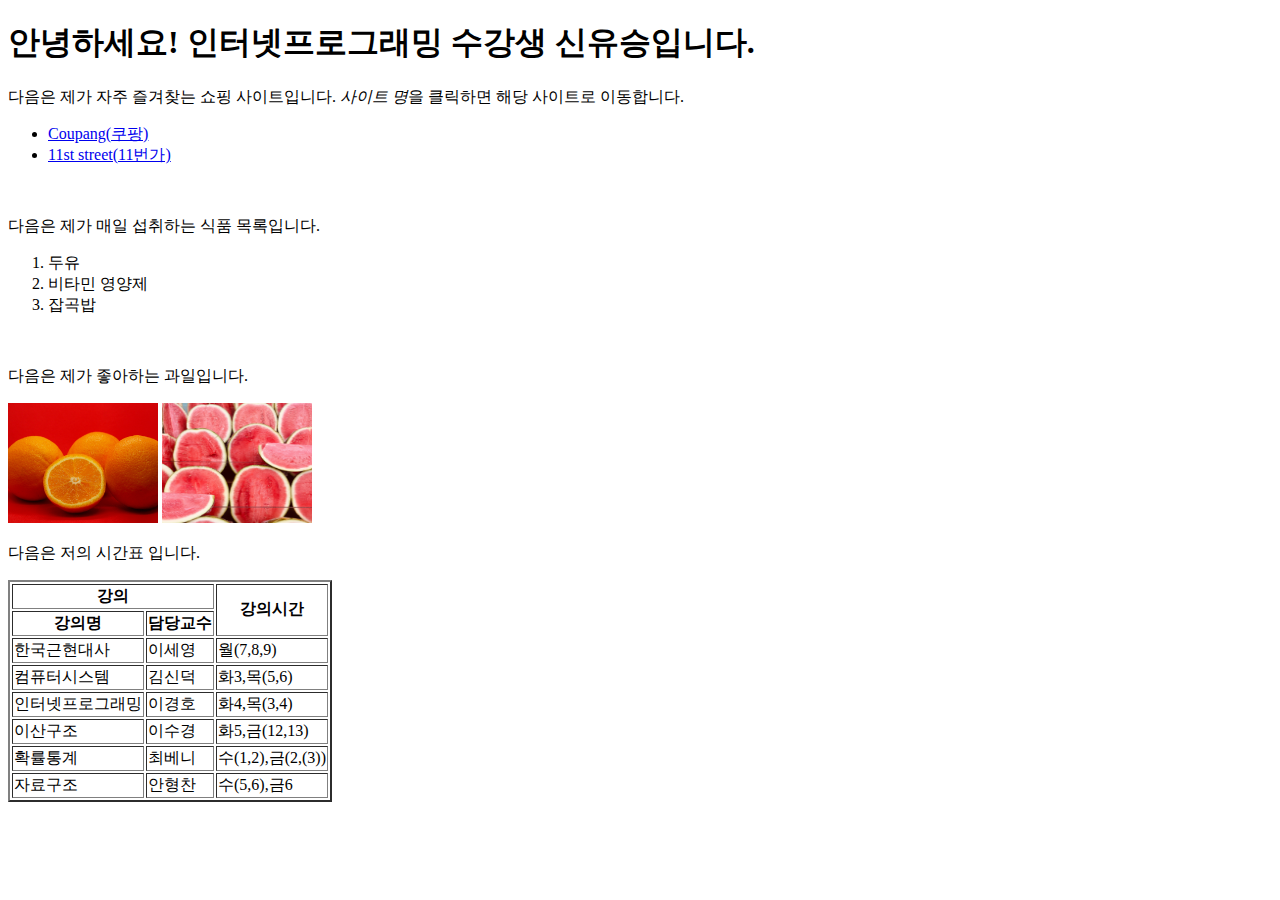
<file: LAB1/index.html>
<!DOCTYPE html>
<html>
  <head>
    <meta charset="utf-8">
  </head>
  <body>
    <!-- 인사말 -->
    <h1>안녕하세요! 인터넷프로그래밍 수강생 신유승입니다.</h1>

    <!-- 사이트 소개-->
    <p>다음은 제가 자주 즐겨찾는 쇼핑 사이트입니다. <em>사이트 명</em>을 클릭하면 해당 사이트로 이동합니다.</p>

    <ul>
      <li>
        <a href = "https://www.coupang.com/"> Coupang(쿠팡)</a>
      </li>
      <li>
        <a href="https://www.11st.co.kr/"> 11st street(11번가)</a>
      </li>
    </ul>

    <br>

    <!-- 섭취 식품 소개 -->
    <p>다음은 제가 매일 섭취하는 식품 목록입니다.</p>
    <ol>
      <li>두유</li>
      <li>비타민 영양제</li>
      <li>잡곡밥</li>
    </ol>

    <br>

    <!-- 좋아하는 과일 소개-->
    <p>다음은 제가 좋아하는 과일입니다.</p>
    <img src="orange.jpg" width = "150" height = "120" alt=" 상큼한 오랜지 ">
    <img src="watermelon.jpg" width = "150" height = "120" alt=" 시원한 수박 ">

    <br>

    <!-- 시간표 소개  -->
    <p>다음은 저의 시간표 입니다.</p>
    <table border="2">
      <tr>
        <th colspan = "2">강의</th>
        <th rowspan= "2">강의시간</th>
      </tr>
      <tr>
        <th>강의명</th>
        <th>담당교수</th>
      </tr>
      <tr>
        <td>한국근현대사</td>
        <td>이세영</td>
        <td>월(7,8,9)</td>
      </tr>
      <tr>
        <td>컴퓨터시스템</td>
        <td>김신덕</td>
        <td>화3,목(5,6)</td>
      </tr>
      <tr>
        <td>인터넷프로그래밍</td>
        <td>이경호</td>
        <td>화4,목(3,4)</td>
      </tr>
      <tr>
        <td>이산구조</td>
        <td>이수경</td>
        <td>화5,금(12,13)</td>
      </tr>
      <tr>
        <td>확률통계</td>
        <td>최베니</td>
        <td>수(1,2),금(2,(3))</td>
      </tr>
      <tr>
        <td>자료구조</td>
        <td>안형찬</td>
        <td>수(5,6),금6</td>
      </tr>
    </table>
  </body>
</html>
</file>
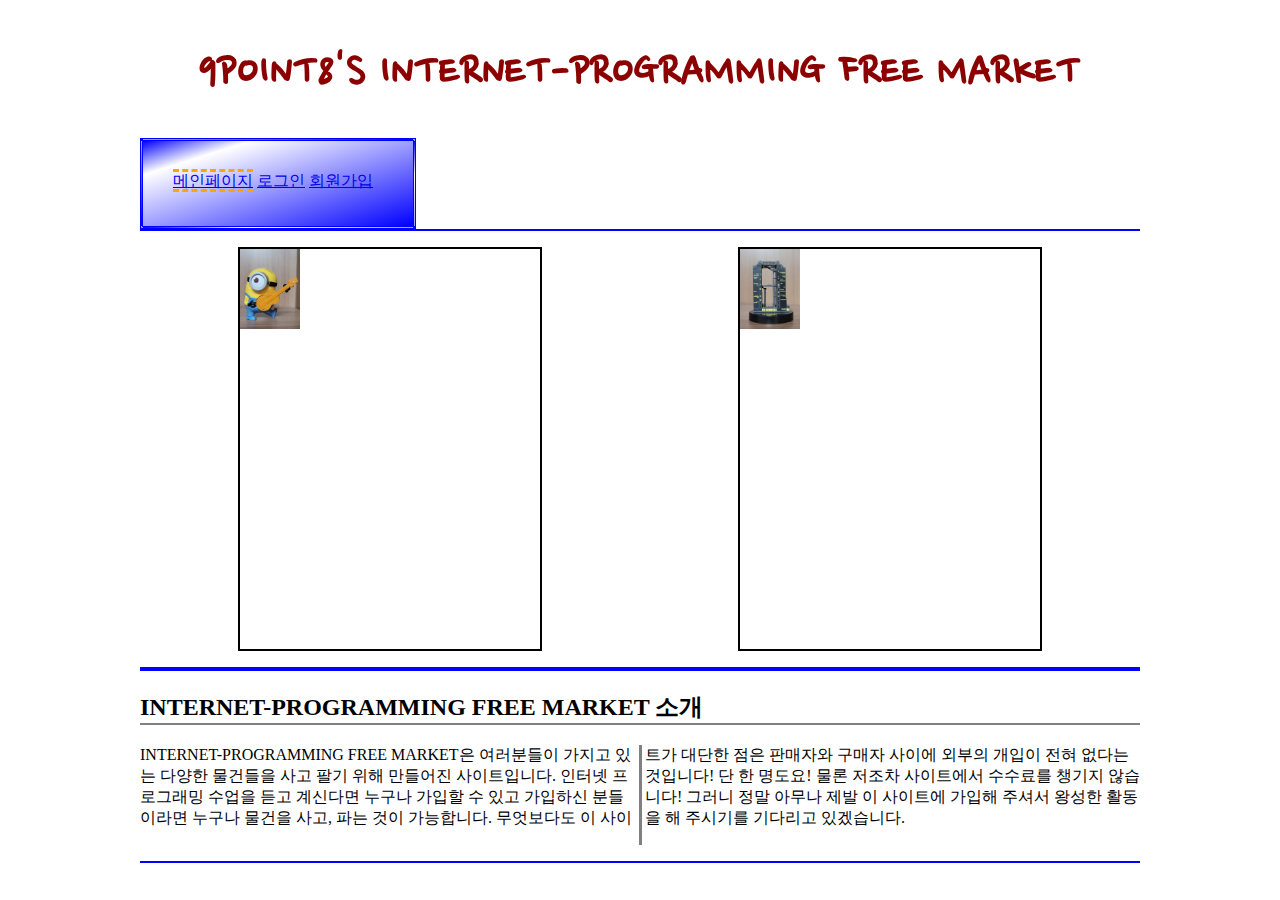
<file: LAB3/index.html>
<!DOCTYPE html>
<html>
  <head>
    <meta charset="utf-8">
    <title>Main Page</title>
    <link rel="stylesheet" type="text/css" href="main.css">
  </head>
  <body>
    <!--사이트 제목-->
    <h1>9POINT8'S INTERNET-PROGRAMMING FREE MARKET</h1>

    <!--위쪽 박스 - 로그인, 회원가입-->
    <p class="upper_box">
      <a href="index.html" class="upper_lined_box">메인페이지</a> <a href="login.html">로그인</a> <a href="signup.html">회원가입</a>
    </p>

    <div class="goods">
      <p class="goods_box">
        <img src="minions_kevin.jpg" alt="minions_kevin">
      </p>
      <p class="goods_box">
        <img src="umeda_skybuilding_model.jpg" alt="umeda_skybuilding">
      </p>
    </div>
    <div class="web_introduce">
      <h2>INTERNET-PROGRAMMING FREE MARKET 소개</h2>
      <p>
        INTERNET-PROGRAMMING FREE MARKET은 여러분들이 가지고 있는 다양한 물건들을 사고 팔기 위해 만들어진 사이트입니다. 인터넷 프로그래밍 수업을 듣고 계신다면 누구나 가입할 수 있고 가입하신 분들이라면 누구나 물건을 사고, 파는 것이 가능합니다. 무엇보다도 이 사이트가 대단한 점은 판매자와 구매자 사이에 외부의 개입이 전혀 없다는 것입니다! 단 한 명도요! 물론 저조차 사이트에서 수수료를 챙기지 않습니다! 그러니 정말 아무나 제발 이 사이트에 가입해 주셔서 왕성한 활동을 해 주시기를 기다리고 있겠습니다.
      </p>
    </div>
  </body>
</html>
</file>
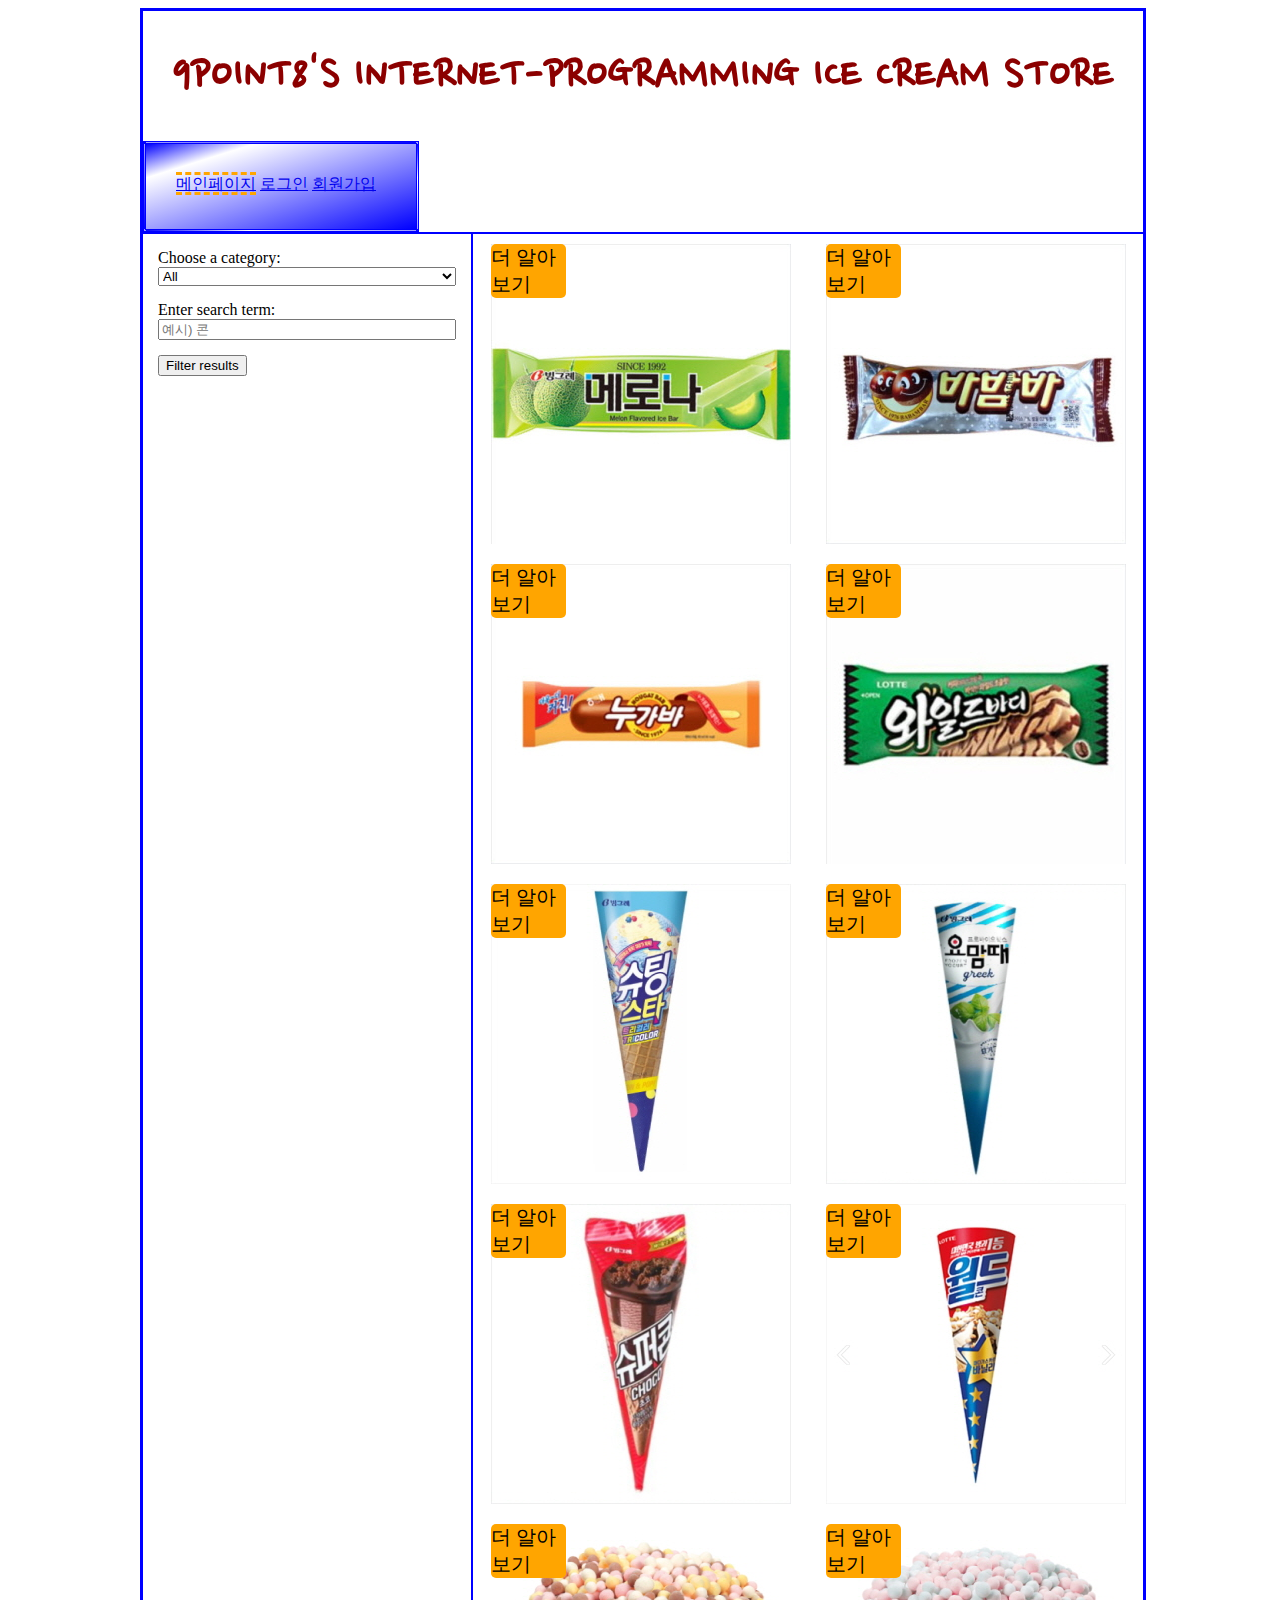
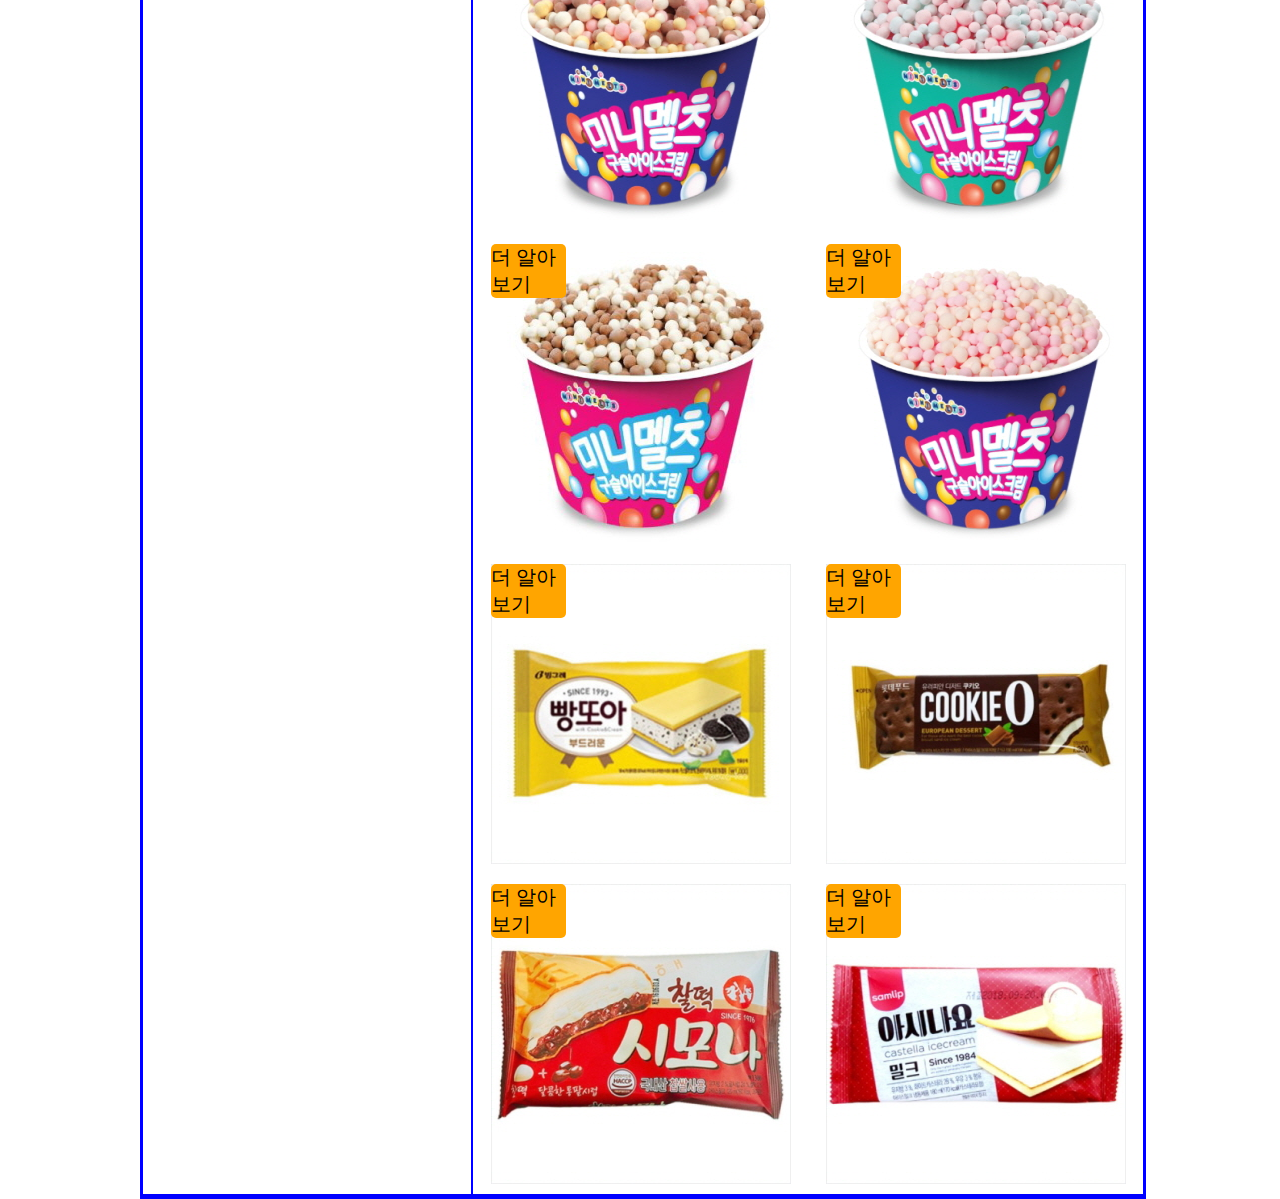
<file: LAB4/index.html>
<!DOCTYPE html>
<html>
  <head>
    <meta charset="utf-8">
    <title>Main Page</title>
    <link rel="stylesheet" type="text/css" href="main.css">
  </head>
  <body>
    <!--사이트 제목-->
    <h1>9POINT8'S INTERNET-PROGRAMMING ICE CREAM STORE</h1>

    <!--위쪽 박스 - 로그인, 회원가입-->
    <p class="upper_box">
      <a href="index.html" class="upper_lined_box">메인페이지</a> <a href="login.html">로그인</a> <a href="signup.html">회원가입</a>
    </p>
    <div>
      <aside>
        <form>
          <div>
            <label for="category">Choose a category:</label>
            <select id="category">
              <option selected>All</option>
              <option>Bar</option>
              <option>Cone </option>
              <option>Dots </option>
              <option>Sandwich </option>
            </select>
          </div>
          <div>
            <label for="search_term">Enter search term:</label>
            <input type="text" id="search_term" placeholder="예시) 콘">
          </div>
          <div>
            <button>Filter results</button>
          </div>
        </form>
      </aside>
      <main>

      </main>
    </div>
    <script src="Icecream-script.js"></script>
  </body>
</html>
</file>
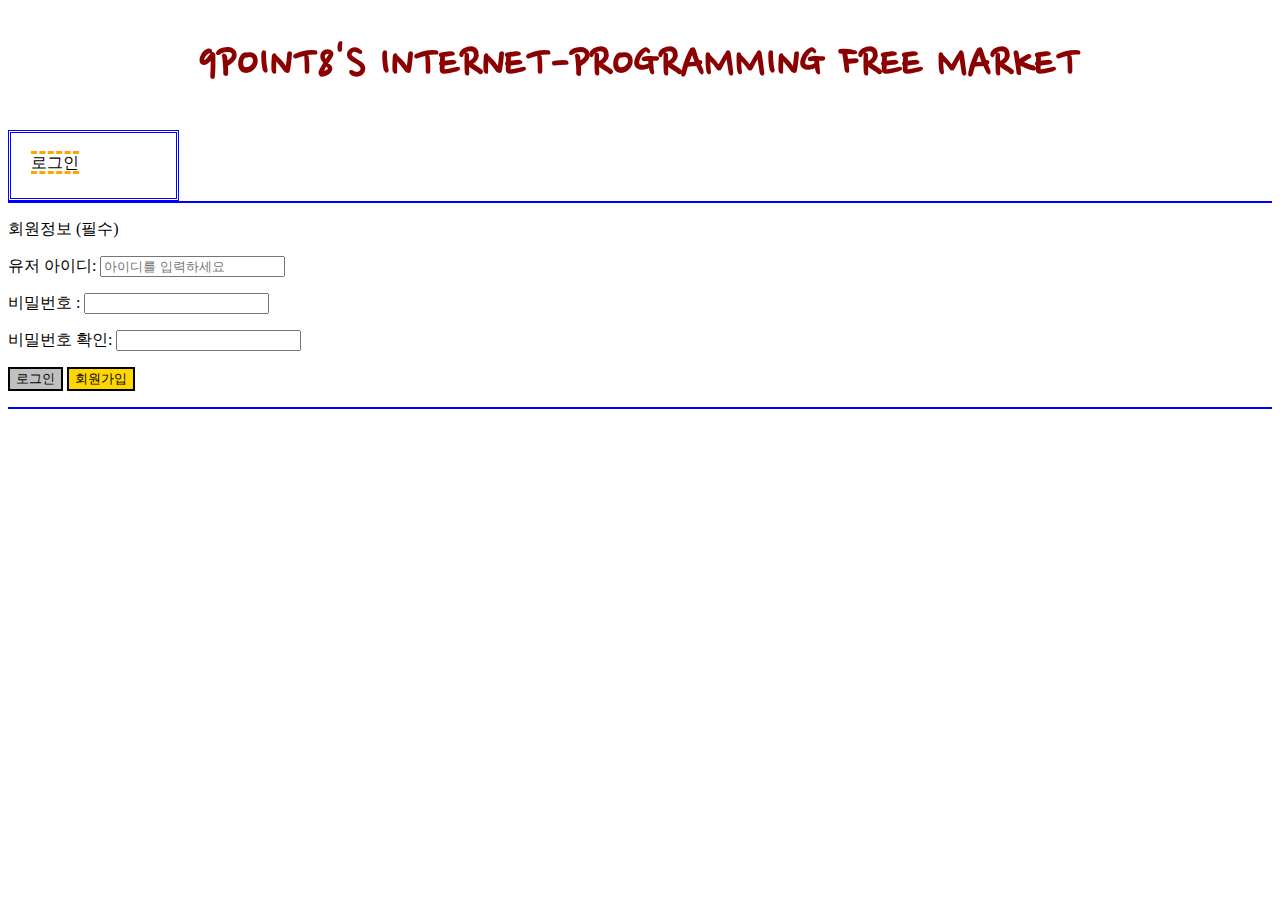
<file: LAB2/login.html>
<!DOCTYPE html>
<html>
  <head>
    <meta charset="utf-8">
    <title>login Page</title>
    <link rel="stylesheet" type="text/css" href="main.css">
  </head>
  <body>
    <!--사이트 제목-->
    <h1>9POINT8'S INTERNET-PROGRAMMING FREE MARKET</h1>

    <!--위쪽 박스 - 로그인-->
    <p class="upper_box"><a id="upper_login_box">로그인</a></p>

    <!--질문들-->
    <div>
      <form action="http://example.com" method="post">
        <p>회원정보 (필수)</p>
        <p>
          <label> 유저 아이디:
            <input type="text" name="user_id" autocomplete="on" placeholder="아이디를 입력하세요" required>
          </label>
        </p>
        <p>
          <label> 비밀번호 :
            <input type="password" name="user_pw" palceholder="비밀번호를 입력하세요" autocomplete="off" required>
          </label>
        </p>
        <p>
          <label> 비밀번호 확인:
            <input type="password" name="user_pw_confirm" palceholder="비밀번호를 입력확인" autocomplete="off" required>
          </label>
        </p>

        <!--아래쪽 박스 - 로그인 및 회원가입 버튼-->
        <p>
          <label>
            <input class = "login bottom_box" type="submit" name="login" value="로그인">
          </label>
          <label>
            <a href="signup.html">
              <input class = "to_signup bottom_box" type="button" name="to_signup" value="회원가입">
            </a>
          </label>
        </p>
      </form>
    </div>
  </body>
</html>
</file>
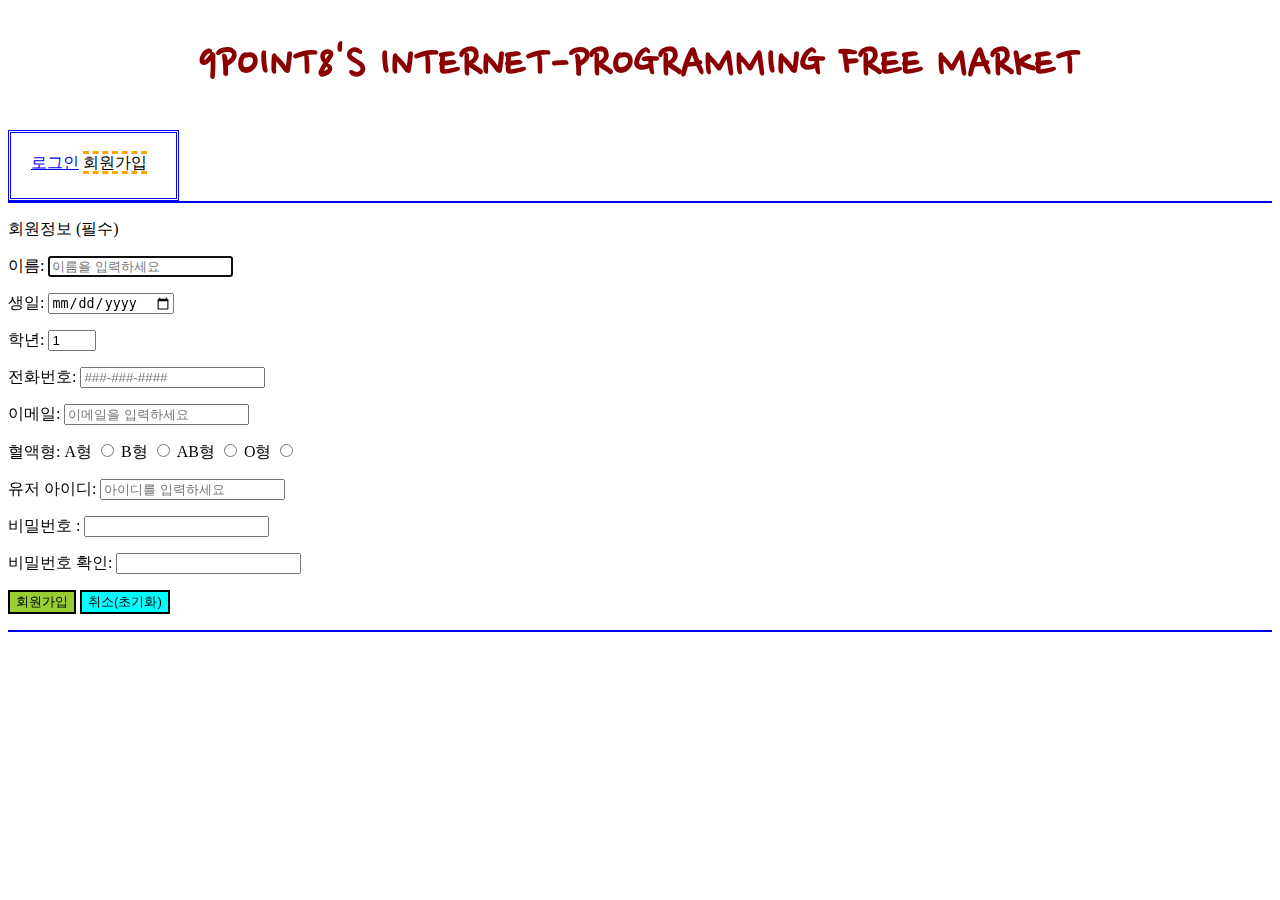
<file: LAB2/signup.html>
<!DOCTYPE html>
<html>
  <head>
    <meta charset="utf-8">
    <title>Signup Page</title>
    <link rel="stylesheet" type="text/css" href="main.css">
  </head>
  <body>
    <!-- 사이트 제목 -->
    <h1>9POINT8'S INTERNET-PROGRAMMING FREE MARKET</h1>

    <!--위쪽 박스 - 로그인, 회원가입-->
    <p class="upper_box">
      <a href="login.html">로그인</a> <a id="upper_signup_box">회원가입</a>
    </p>

    <!--질문들-->
    <div>
      <form action="http://example.com" method="post">
        <p>회원정보 (필수)</p>
        <p>
          <label> 이름:
            <input type="text" name="user_name" autofocus placeholder="이름을 입력하세요" autocomplete="on" required>
          </label>
        </p>
        <p>
          <label> 생일:
            <input type="date" name="user_birthday" required>
          </label>
        </p>
        <p>
          <label> 학년:
            <input type="number" min="1" max="4" step="1" value = "1" name="user_grade" required>
          </label>
        </p>
        <p>
          <label> 전화번호:
            <input type="tel" name="user_tel" pattern="\d{3}-\d{3}-\d{4}" placeholder= "###-###-####" required>
          </label>
        </p>
        <p>
          <label> 이메일:
            <input type="email" name="user_email"  placeholder= "이메일을 입력하세요" autocomplete="on" required>
          </label>
        </p>
        <p>혈액형:
          <label>A형
            <input type="radio" name="user_blood" value="type_A" required>
          </label>
          <label>B형
            <input type="radio" name="user_blood" value="type_B" required>
          </label>
          <label>AB형
            <input type="radio" name="user_blood" value="type_AB" required>
          </label>
          <label>O형
            <input type="radio" name="user_blood" value="type_O" required>
          </label>
        </p>
        <p>
          <label> 유저 아이디:
            <input type="text" name="user_id" autocomplete="on" placeholder="아이디를 입력하세요" required>
          </label>
        </p>
        <p>
          <label> 비밀번호 :
            <input type="password" name="user_pw" palceholder="비밀번호를 입력하세요" autocomplete="off" required>
          </label>
        </p>
        <p>
          <label> 비밀번호 확인:
            <input type="password" name="user_pw_confirm" palceholder="비밀번호를 입력확인" autocomplete="off" required>
          </label>
        </p>

        <!--아래쪽 박스 - 회원가입 및 취소 버튼-->
        <p>
          <label>
            <input class = "signup bottom_box" type="submit" name="signup" value="회원가입">
          </label>
          <label>
            <input class = "reset bottom_box" type="reset" name="reset" value="취소(초기화)">
          </label>
        </p>
      </form>
    </div>
  </body>
</html>
</file>
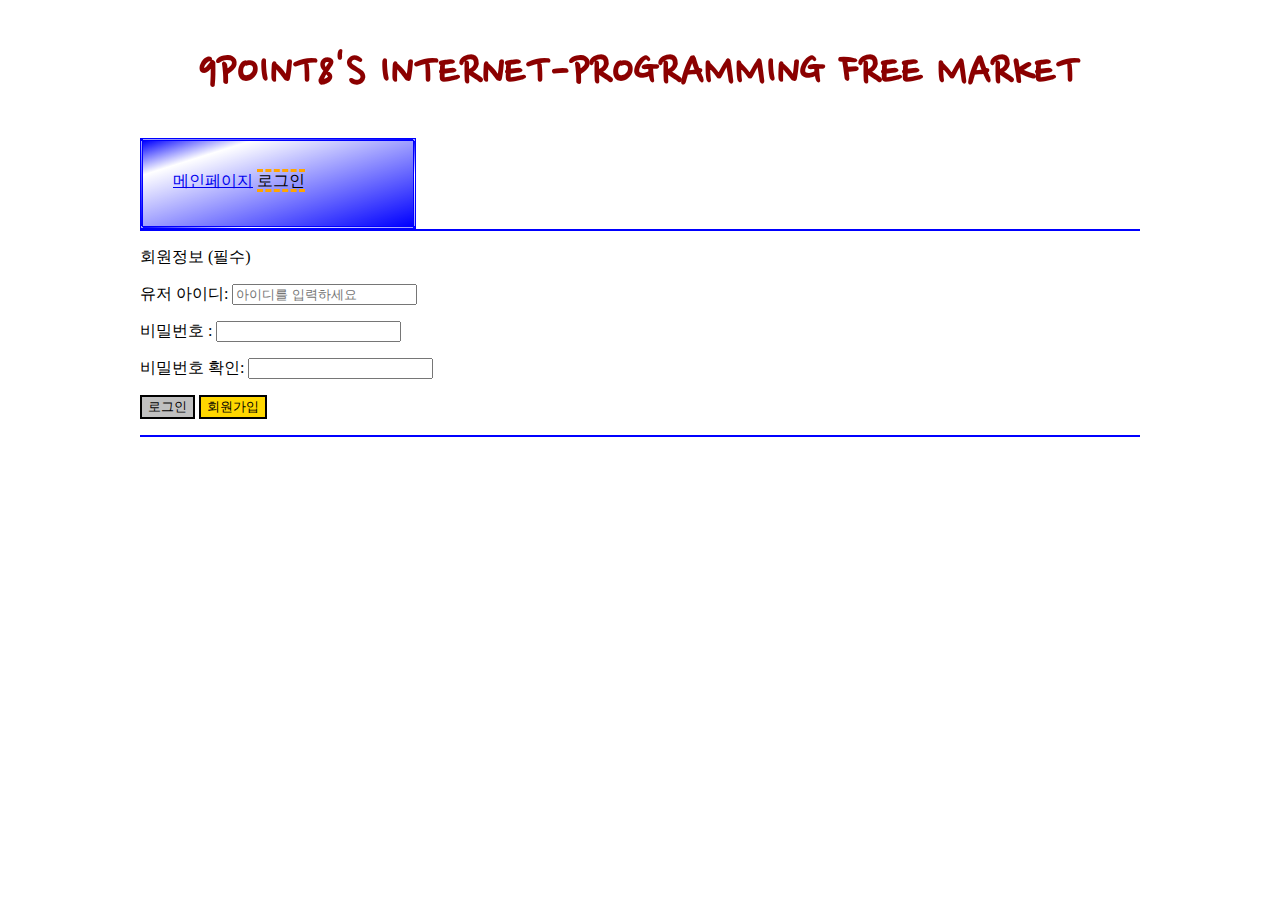
<file: LAB3/login.html>
<!DOCTYPE html>
<html>
  <head>
    <meta charset="utf-8">
    <title>login Page</title>
    <link rel="stylesheet" type="text/css" href="main.css">
  </head>
  <body>
    <!--사이트 제목-->
    <h1>9POINT8'S INTERNET-PROGRAMMING FREE MARKET</h1>

    <!--위쪽 박스 - 메인페이지, 로그인-->
    <p class="upper_box"><a href="index.html">메인페이지</a> <a class="upper_lined_box">로그인</a></p>

    <!--질문들-->
    <div>
      <form action="http://example.com" method="post">
        <p>회원정보 (필수)</p>
        <p>
          <label> 유저 아이디:
            <input type="text" name="user_id" autocomplete="on" placeholder="아이디를 입력하세요" required>
          </label>
        </p>
        <p>
          <label> 비밀번호 :
            <input type="password" name="user_pw" palceholder="비밀번호를 입력하세요" autocomplete="off" required>
          </label>
        </p>
        <p>
          <label> 비밀번호 확인:
            <input type="password" name="user_pw_confirm" palceholder="비밀번호를 입력확인" autocomplete="off" required>
          </label>
        </p>

        <!--아래쪽 박스 - 로그인 및 회원가입 버튼-->
        <p>
          <label>
            <input class = "login bottom_box" type="submit" name="login" value="로그인">
          </label>
          <label>
            <a href="signup.html">
              <input class = "to_signup bottom_box" type="button" name="to_signup" value="회원가입">
            </a>
          </label>
        </p>
      </form>
    </div>
  </body>
</html>
</file>
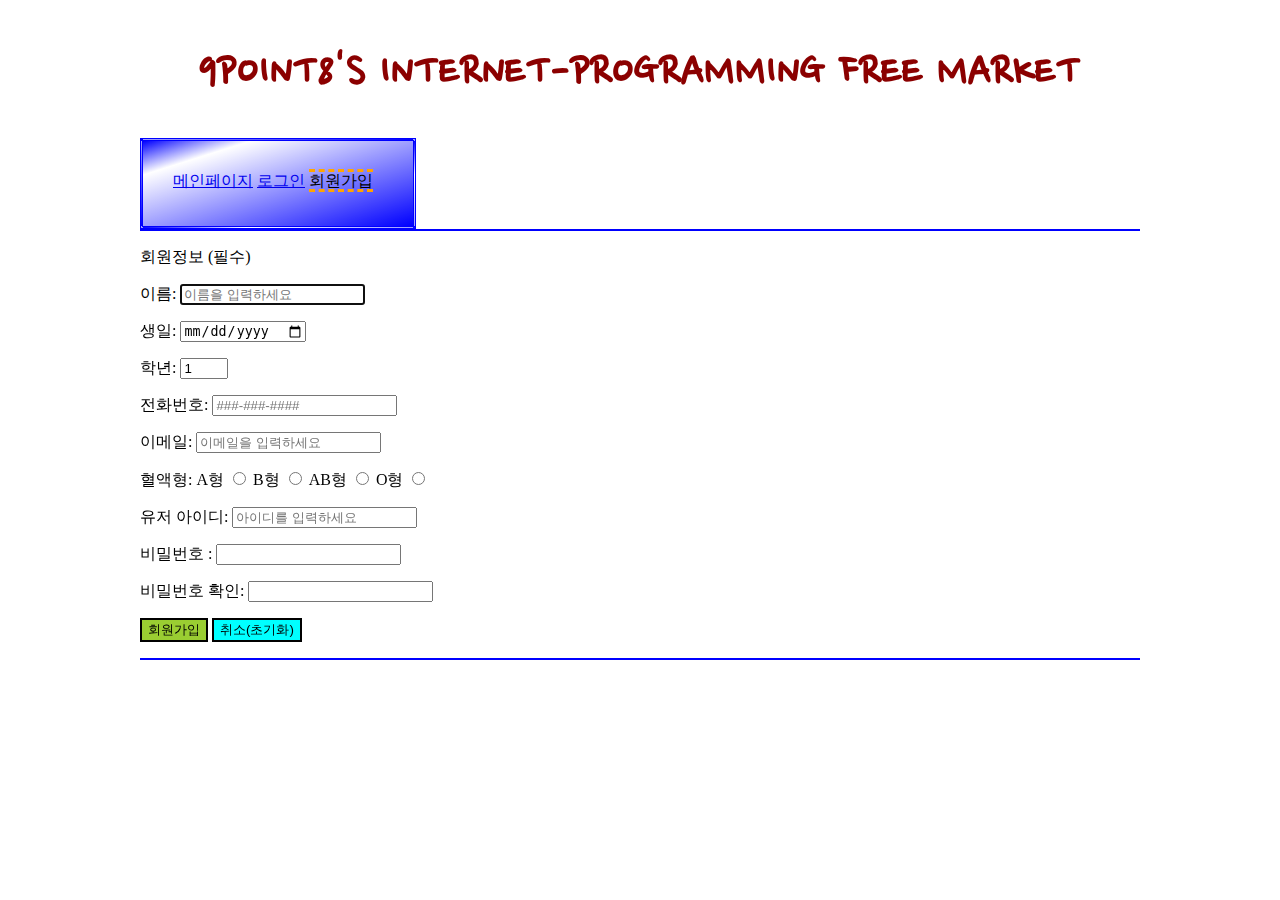
<file: LAB3/signup.html>
<!DOCTYPE html>
<html>
  <head>
    <meta charset="utf-8">
    <title>Signup Page</title>
    <link rel="stylesheet" type="text/css" href="main.css">
  </head>
  <body>
    <!-- 사이트 제목 -->
    <h1>9POINT8'S INTERNET-PROGRAMMING FREE MARKET</h1>

    <!--위쪽 박스 - 메인페이지, 로그인, 회원가입-->
    <p class="upper_box">
      <a href="index.html">메인페이지</a> <a href="login.html">로그인</a> <a class="upper_lined_box">회원가입</a>
    </p>

    <!--질문들-->
    <div>
      <form action="http://example.com" method="post">
        <p>회원정보 (필수)</p>
        <p>
          <label> 이름:
            <input type="text" name="user_name" autofocus placeholder="이름을 입력하세요" autocomplete="on" required>
          </label>
        </p>
        <p>
          <label> 생일:
            <input type="date" name="user_birthday" required>
          </label>
        </p>
        <p>
          <label> 학년:
            <input type="number" min="1" max="4" step="1" value = "1" name="user_grade" required>
          </label>
        </p>
        <p>
          <label> 전화번호:
            <input type="tel" name="user_tel" pattern="\d{3}-\d{3}-\d{4}" placeholder= "###-###-####" required>
          </label>
        </p>
        <p>
          <label> 이메일:
            <input type="email" name="user_email"  placeholder= "이메일을 입력하세요" autocomplete="on" required>
          </label>
        </p>
        <p>혈액형:
          <label>A형
            <input type="radio" name="user_blood" value="type_A" required>
          </label>
          <label>B형
            <input type="radio" name="user_blood" value="type_B" required>
          </label>
          <label>AB형
            <input type="radio" name="user_blood" value="type_AB" required>
          </label>
          <label>O형
            <input type="radio" name="user_blood" value="type_O" required>
          </label>
        </p>
        <p>
          <label> 유저 아이디:
            <input type="text" name="user_id" autocomplete="on" placeholder="아이디를 입력하세요" required>
          </label>
        </p>
        <p>
          <label> 비밀번호 :
            <input type="password" name="user_pw" palceholder="비밀번호를 입력하세요" autocomplete="off" required>
          </label>
        </p>
        <p>
          <label> 비밀번호 확인:
            <input type="password" name="user_pw_confirm" palceholder="비밀번호를 입력확인" autocomplete="off" required>
          </label>
        </p>

        <!--아래쪽 박스 - 회원가입 및 취소 버튼-->
        <p>
          <label>
            <input class = "signup bottom_box" type="submit" name="signup" value="회원가입">
          </label>
          <label>
            <input class = "reset bottom_box" type="reset" name="reset" value="취소(초기화)">
          </label>
        </p>
      </form>
    </div>
  </body>
</html>
</file>
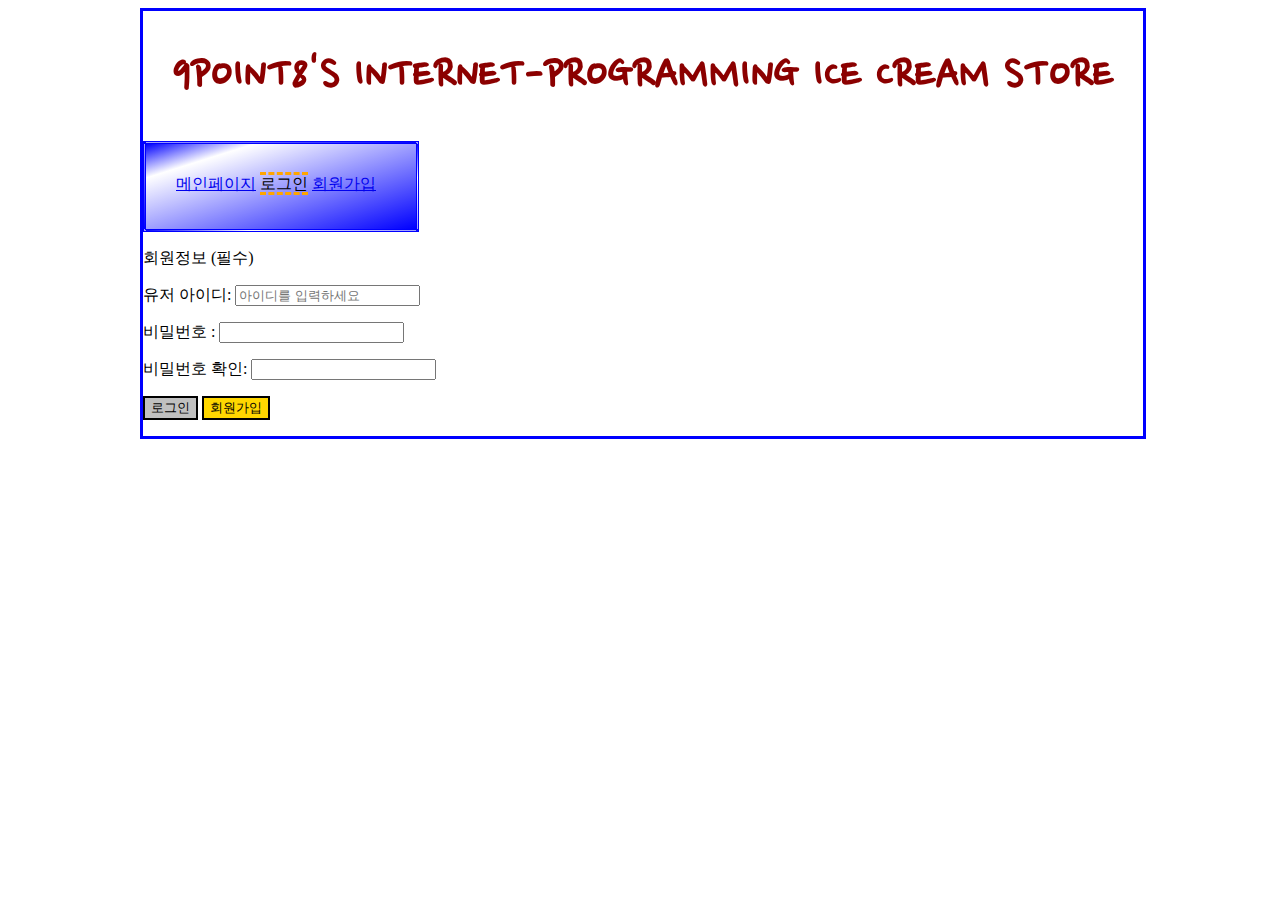
<file: LAB4/login.html>
<!DOCTYPE html>
<html>
  <head>
    <meta charset="utf-8">
    <title>login Page</title>
    <link rel="stylesheet" type="text/css" href="main.css">
  </head>
  <body>
    <!--사이트 제목-->
    <h1>9POINT8'S INTERNET-PROGRAMMING ICE CREAM STORE</h1>

    <!--위쪽 박스 - 메인페이지, 로그인-->
    <p class="upper_box"><a href="index.html">메인페이지</a> <a class="upper_lined_box">로그인</a> <a href="signup.html">회원가입</a></p>

    <!--질문들-->
    <div>
      <form action="http://example.com" method="post">
        <p>회원정보 (필수)</p>
        <p>
          <label> 유저 아이디:
            <input type="text" name="user_id" autocomplete="on" placeholder="아이디를 입력하세요" required>
          </label>
        </p>
        <p>
          <label> 비밀번호 :
            <input type="password" name="user_pw" palceholder="비밀번호를 입력하세요" autocomplete="off" required>
          </label>
        </p>
        <p>
          <label> 비밀번호 확인:
            <input type="password" name="user_pw_confirm" palceholder="비밀번호를 입력확인" autocomplete="off" required>
          </label>
        </p>

        <!--아래쪽 박스 - 로그인 및 회원가입 버튼-->
        <p>
          <label>
            <input class = "login bottom_box" type="submit" name="login" value="로그인">
          </label>
          <label>
            <a href="signup.html">
              <input class = "to_signup bottom_box" type="button" name="to_signup" value="회원가입">
            </a>
          </label>
        </p>
      </form>
    </div>
  </body>
</html>
</file>
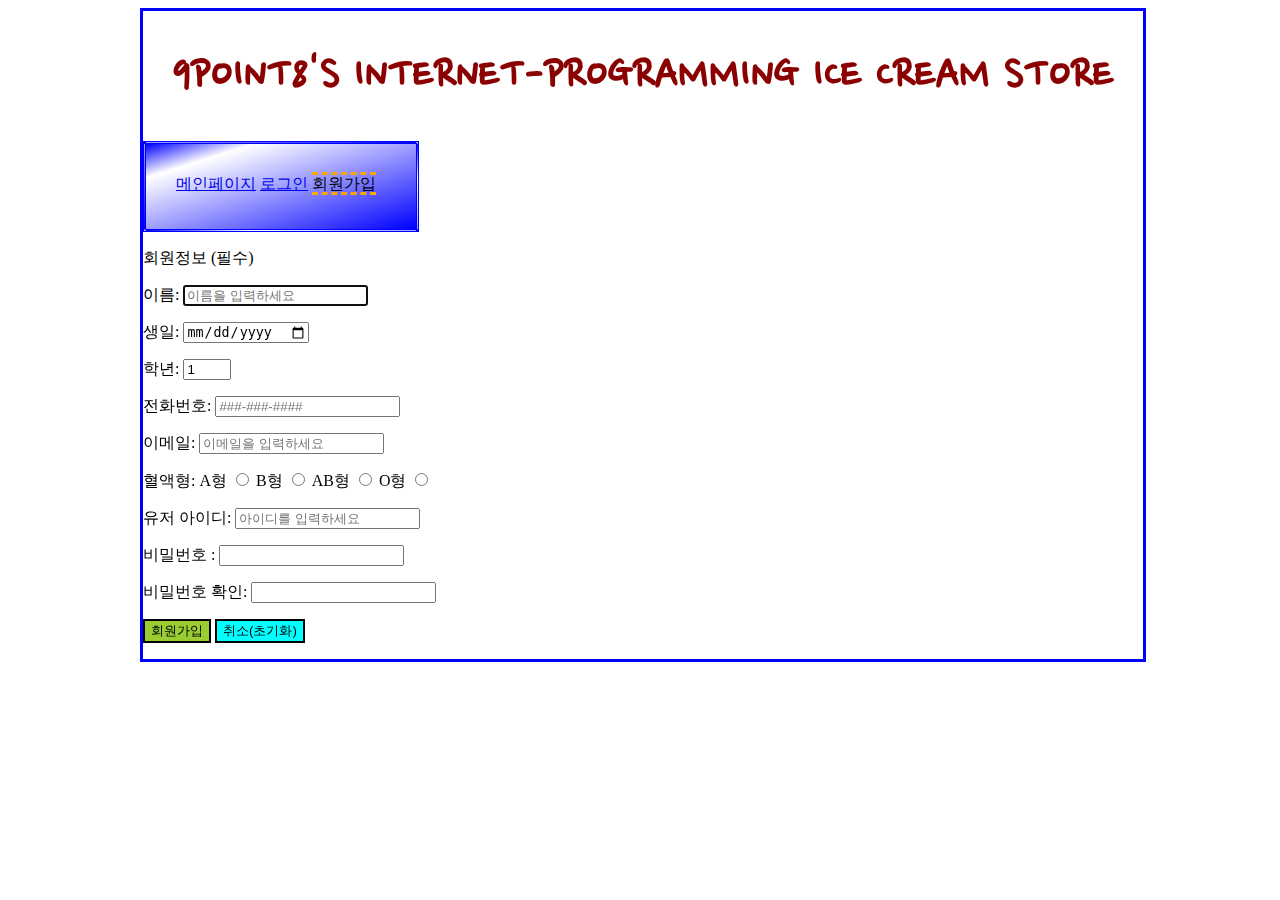
<file: LAB4/signup.html>
<!DOCTYPE html>
<html>
  <head>
    <meta charset="utf-8">
    <title>Signup Page</title>
    <link rel="stylesheet" type="text/css" href="main.css">
  </head>
  <body>
    <!-- 사이트 제목 -->
    <h1>9POINT8'S INTERNET-PROGRAMMING ICE CREAM STORE</h1>

    <!--위쪽 박스 - 메인페이지, 로그인, 회원가입-->
    <p class="upper_box">
      <a href="index.html">메인페이지</a> <a href="login.html">로그인</a> <a class="upper_lined_box">회원가입</a>
    </p>

    <!--질문들-->
    <div>
      <form action="http://example.com" method="post">
        <p>회원정보 (필수)</p>
        <p>
          <label> 이름:
            <input type="text" name="user_name" autofocus placeholder="이름을 입력하세요" autocomplete="on" required>
          </label>
        </p>
        <p>
          <label> 생일:
            <input type="date" name="user_birthday" required>
          </label>
        </p>
        <p>
          <label> 학년:
            <input type="number" min="1" max="4" step="1" value = "1" name="user_grade" required>
          </label>
        </p>
        <p>
          <label> 전화번호:
            <input type="tel" name="user_tel" pattern="\d{3}-\d{3}-\d{4}" placeholder= "###-###-####" required>
          </label>
        </p>
        <p>
          <label> 이메일:
            <input type="email" name="user_email"  placeholder= "이메일을 입력하세요" autocomplete="on" required>
          </label>
        </p>
        <p>혈액형:
          <label>A형
            <input type="radio" name="user_blood" value="type_A" required>
          </label>
          <label>B형
            <input type="radio" name="user_blood" value="type_B" required>
          </label>
          <label>AB형
            <input type="radio" name="user_blood" value="type_AB" required>
          </label>
          <label>O형
            <input type="radio" name="user_blood" value="type_O" required>
          </label>
        </p>
        <p>
          <label> 유저 아이디:
            <input type="text" name="user_id" autocomplete="on" placeholder="아이디를 입력하세요" required>
          </label>
        </p>
        <p>
          <label> 비밀번호 :
            <input type="password" name="user_pw" palceholder="비밀번호를 입력하세요" autocomplete="off" required>
          </label>
        </p>
        <p>
          <label> 비밀번호 확인:
            <input type="password" name="user_pw_confirm" palceholder="비밀번호를 입력확인" autocomplete="off" required>
          </label>
        </p>

        <!--아래쪽 박스 - 회원가입 및 취소 버튼-->
        <p>
          <label>
            <input class = "signup bottom_box" type="submit" name="signup" value="회원가입">
          </label>
          <label>
            <input class = "reset bottom_box" type="reset" name="reset" value="취소(초기화)">
          </label>
        </p>
      </form>
    </div>
  </body>
</html>
</file>
<file: LAB3/main.css>
/* css 스타일 파트 */
/* 외부 폰트 입력 */
@import url('https://fonts.googleapis.com/css2?family=Nanum+Pen+Script&display=swap');

/* 테그 별 스타일 넣기*/
body {
  width: 1000px;
  position: absolute;
  left: 50%;
  margin-left: -500px;
}
h1 {
  font-size: 50px;
  text-align: center;
  font-family: 'Nanum Pen Script', cursive;
  color: darkred;
  position: relative;
  animation-name: head_animation;
  animation-duration: 2s;
  animation-timing-function: ease;
}
@keyframes head_animation
{
  0%   {left: 1020px;}
  100% {left: 0px;}
}
div {
  display: block;
  border-bottom: 2px solid;
  border-top: 2px solid;
  border-color: blue;
}
.goods{
  display: flex;
  flex-wrap: wrap;
  flex-direction: row;
  justify-content: space-around;
}
.web_introduce>h2{
  border-bottom: 2px solid gray;
}
.web_introduce>p{
  height: 100px;
  column-count: 2;
  column-gap: 10px;
  column-width: 400px;
  column-rule-color: gray;
  column-rule-style: solid;
  column-rule-width: 3px;
}
p{}
  .upper_box{
    width: 210px;
    height: 25px;
    margin: 0px;
    padding: 30px;
    border: double 3px blue;
    background: linear-gradient(to right bottom, blue, white 20%, blue);
  }
  .upper_lined_box{
    border-top: 3px dashed orange;
    border-bottom: 3px dashed orange;
  }
  .goods_box{
    width: 300px;
    height: 400px;
    border: solid 2px black;
  }
  p>img {
    width: 60px;
    height: 80px;
    transition: width 2s, height 2s;
  }
  p>img:hover{
    width: 100%;
    height: 100%;
  }
input{}
  .bottom_box{
    border:2px solid black;
    margin: 0px;
  }
  .signup{
    background-color: yellowgreen;
  }
  .reset{
    background-color: aqua;
  }
  .login{
    background-color: silver;
  }
  .to_signup{
    background-color: gold;
  }
</file>
<file: LAB4/main.css>
/* css 스타일 파트 */
/* 외부 폰트 입력 */
@import url('https://fonts.googleapis.com/css2?family=Nanum+Pen+Script&display=swap');

/* 테그 별 스타일 넣기*/
body {
  border: 3px solid;
  border-color: blue;
  width: 1000px;
  position: absolute;
  left: 50%;
  margin-left: -500px;
}
body > div {
  display: flex;
}
h1 {
  font-size: 50px;
  text-align: center;
  font-family: 'Nanum Pen Script', cursive;
  color: darkred;
}
aside {
  flex: 3;
  padding: 15px;
  border-right: 2px solid;
  border-top: 2px solid;
  border-bottom: 2px solid;
  border-color: blue;

  display: flex;
  flex-direction: column;
  align-items: stretch;
}
aside div{
  display: block;
  margin-bottom: 15px;
}
aside div > select{
  display: block;
  margin-bottom: 5px;
  width: 100%;
}
aside div > input{
  display: block;
  margin-bottom: 5px;
  width: 290.41px;
}
main {
  flex: 7;
  border-bottom: 2px solid;
  border-top: 2px solid;
  border-color: blue;

	display: flex;
	flex-flow: row wrap;
	justify-content: space-around;
}
main section {
  width: 300px;
  height: 300px;
  margin: 10px;
  position: relative;
  background-color: gray;
}
main section img.goods_img{
  position : absolute;
  z-index: 1000;
}
main section p.goods_btn{
  border-radius: 5px;
  background-color: orange;
  width:25%;
  font-size : 20px;
  margin: 0px;
  float: left;
  position: absolute;
  z-index: 3000;
}
main section p.goods_price{
  border-radius: 50%;
  width: 50px;
  height: 50px;
  line-height: 50px;
  text-align: center;
  background-color: orange;
  font-size : 10px;
  margin: 0px;
  right: 10px;
  bottom: 10px;
  position: absolute;
  z-index: 2000;
}
main section h2.goods_info{
  border-radius: 5px;
  background-color: orange;
  width: 40%;
  font-size : 20px;
  text-align: center;
  margin: 0px;
  float: left;
  position: absolute;
  z-index: 3000;
}
p{}
  .upper_box{
    width: 210px;
    height: 25px;
    margin: 0px;
    padding: 30px;
    border: double 3px blue;
    background: linear-gradient(to right bottom, blue, white 20%, blue);
  }
  .upper_lined_box{
    border-top: 3px dashed orange;
    border-bottom: 3px dashed orange;
  }
  .goods_box{
    width: 300px;
    height: 400px;
    border: solid 2px black;
  }
  p>img {
    width: 60px;
    height: 80px;
    transition: width 2s, height 2s;
  }
  p>img:hover{
    width: 100%;
    height: 100%;
  }
input{}
  .bottom_box{
    border:2px solid black;
    margin: 0px;
  }
  .signup{
    background-color: yellowgreen;
  }
  .reset{
    background-color: aqua;
  }
  .login{
    background-color: silver;
  }
  .to_signup{
    background-color: gold;
  }
</file>
<file: LAB2/main.css>
/* css 스타일 파트 */
@import url('https://fonts.googleapis.com/css2?family=Nanum+Pen+Script&display=swap');
h1 {
  font-size: 50px;
  text-align: center;
  font-family: 'Nanum Pen Script', cursive;
  color: darkred;
}
div {
  display: block;
  border-bottom: 2px solid;
  border-top: 2px solid;
  border-color: blue;
}
p{}
  .upper_box{
    width: 125px;
    height: 25px;
    margin: 0px;
    padding: 20px;
    border: double 3px blue;
  }
  #upper_login_box{
    border-top: 3px dashed orange;
    border-bottom: 3px dashed orange;
  }
  #upper_signup_box{
    border-top: 3px dashed orange;
    border-bottom: 3px dashed orange;
  }
input{}
  .bottom_box{
    border:2px solid black;
    margin: 0px;
  }
  .signup{
    background-color: yellowgreen;
  }
  .reset{
    background-color: aqua;
  }
  .login{
    background-color: silver;
  }
  .to_signup{
    background-color: gold;
  }
</file>
